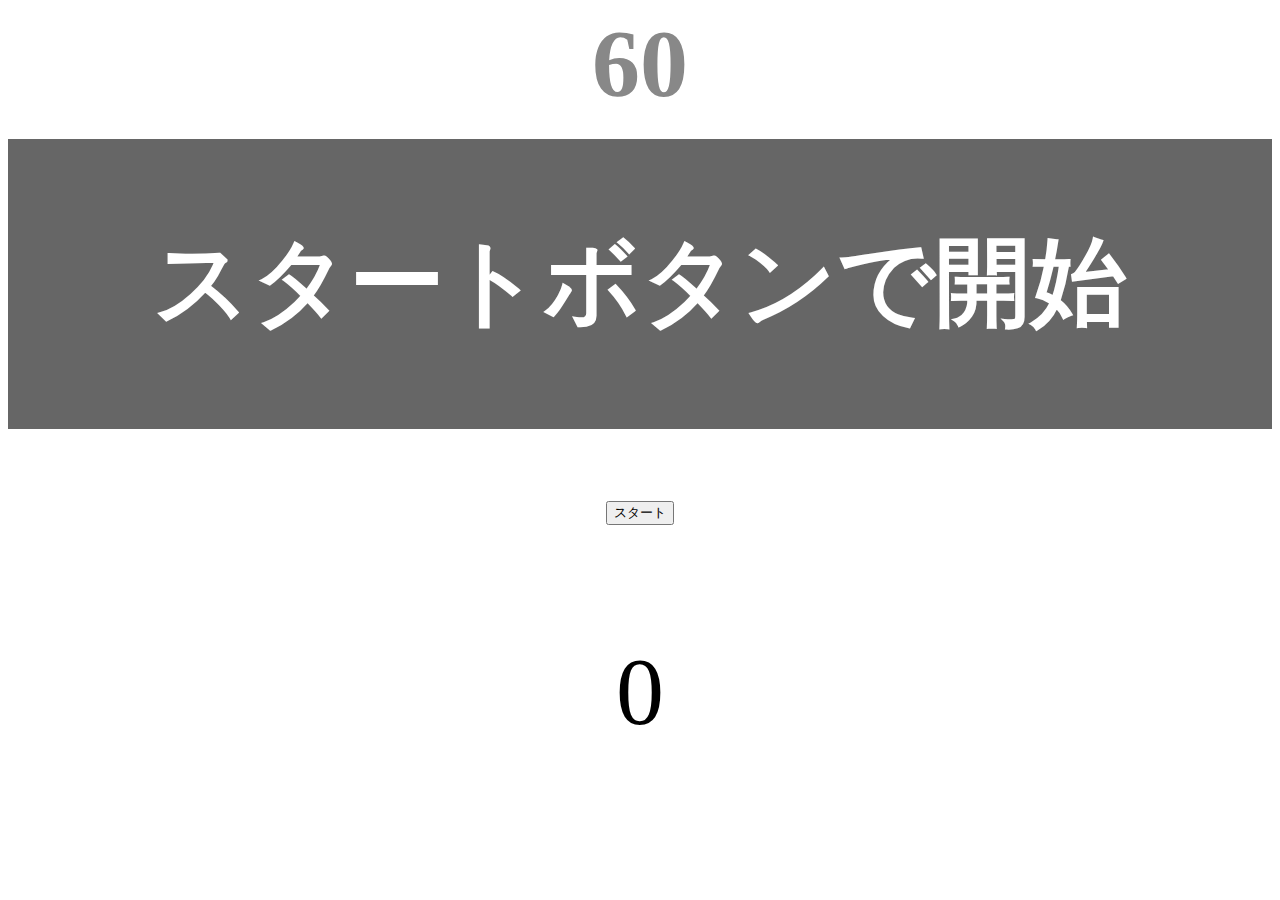
<file: kadai_001/index.html>
<!DOCTYPE html>
<html lang="ja">
<head>
    <meta charset="UTF-8">
    <meta name="description" content="【JavaScript応用編】簡易的なタイピングゲームです。">
    <meta name="viewport" content="width=device-width, initial-scale=1.0">
    <title>タイピングゲーム</title>
    <link rel="stylesheet" href="style.css">
</head>
<body>
    <p id="count" class="count">60</p>
    <div id="wrap" class="wrap">
        <span id="typed" class="typed"></span><span id="untyped"></span>
    </div>
    <button id="start">スタート</button>
    <p id="typecount" class="typecount">0</p>
    <script type="text/javascript" src="main.js"></script>
</body>

</html>
</file>
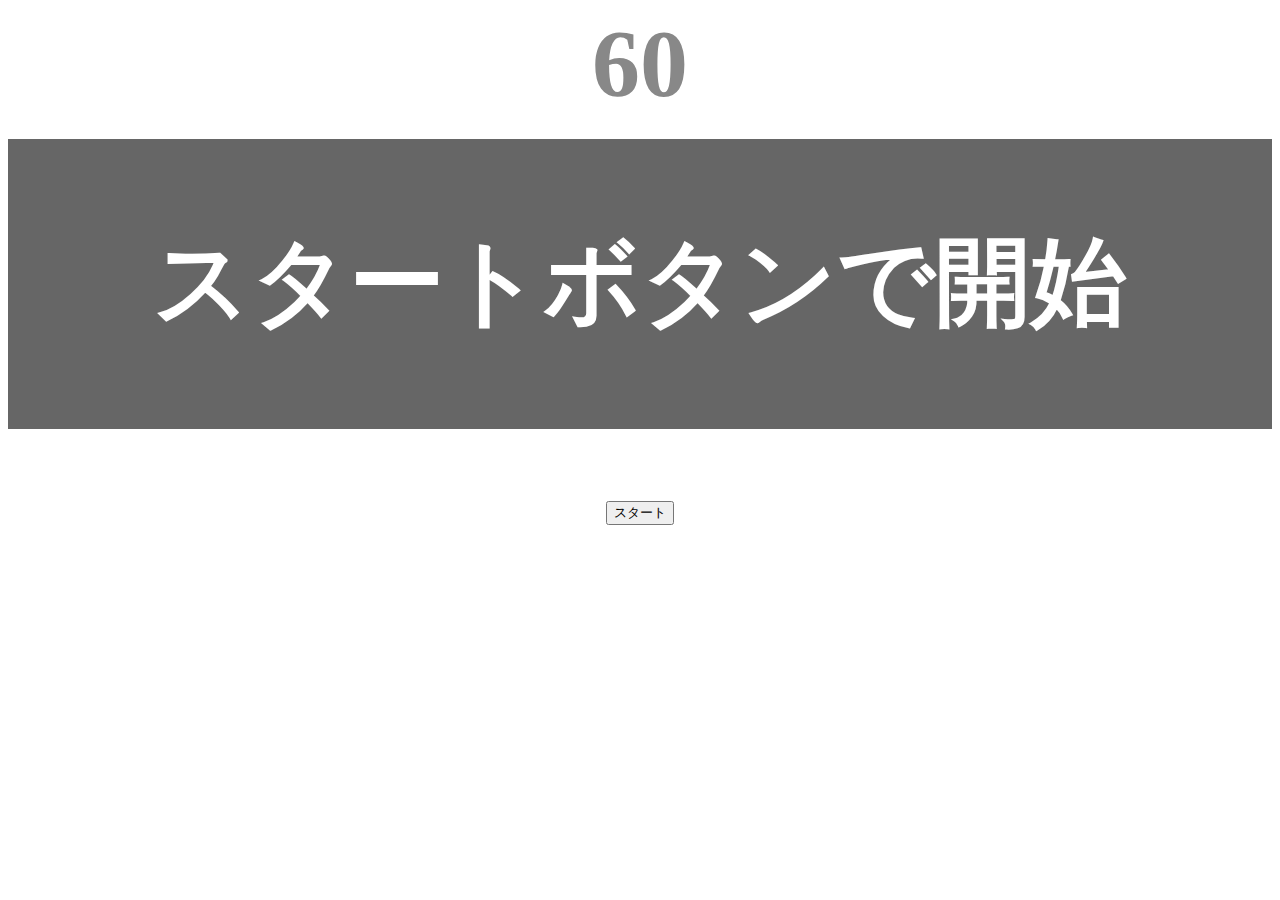
<file: kadai_tutorial_output/index.html>
<!DOCTYPE html>
<html lang="ja">
<head>
    <meta charset="UTF-8">
    <meta name="description" content="【JavaScript応用編】簡易的なタイピングゲームです。">
    <meta name="viewport" content="width=device-width, initial-scale=1.0">
    <title>タイピングゲーム</title>
    <link rel="stylesheet" href="style.css">
</head>
<body>
    <p id="count" class="count">60</p>
    <div id="wrap" class="wrap">
        <span id="typed" class="typed"></span><span id="untyped"></span>
    </div>
    <button id="start">スタート</button>
    <script type="text/javascript" src="main.js"></script>
</body>
</html>
</file>
<file: kadai_001/style.css>
/* タイピングゲーム全体 */
body {
    font-size: 6em; 
    text-align: center;
}

  /* ゲームの残り秒数が表示されるタイマーの領域 */
.count {
    margin: 0;
    font-weight: bold;
    color: #888;
}

  /* テキストが表示される領域 */
.wrap {
    margin-top: 20px;
    padding: 80px 40px;
    background-color: #666;
    font-weight: bold;
    color: #fff;
}

  /* 正しくタイプされた場合のテキスト */
.typed {
    color: lightgreen;
}

  /* ミスタイプの場合の背景 */
.mistyped {
    background-color: red;
}
</file>
<file: kadai_tutorial_output/style.css>
/* タイピングゲーム全体 */
body {
    font-size: 6em; 
    text-align: center;
}

  /* ゲームの残り秒数が表示されるタイマーの領域 */
.count {
    margin: 0;
    font-weight: bold;
    color: #888;
}

  /* テキストが表示される領域 */
.wrap {
    margin-top: 20px;
    padding: 80px 40px;
    background-color: #666;
    font-weight: bold;
    color: #fff;
}

  /* 正しくタイプされた場合のテキスト */
.typed {
    color: lightgreen;
}

  /* ミスタイプの場合の背景 */
.mistyped {
    background-color: red;
}
</file>
